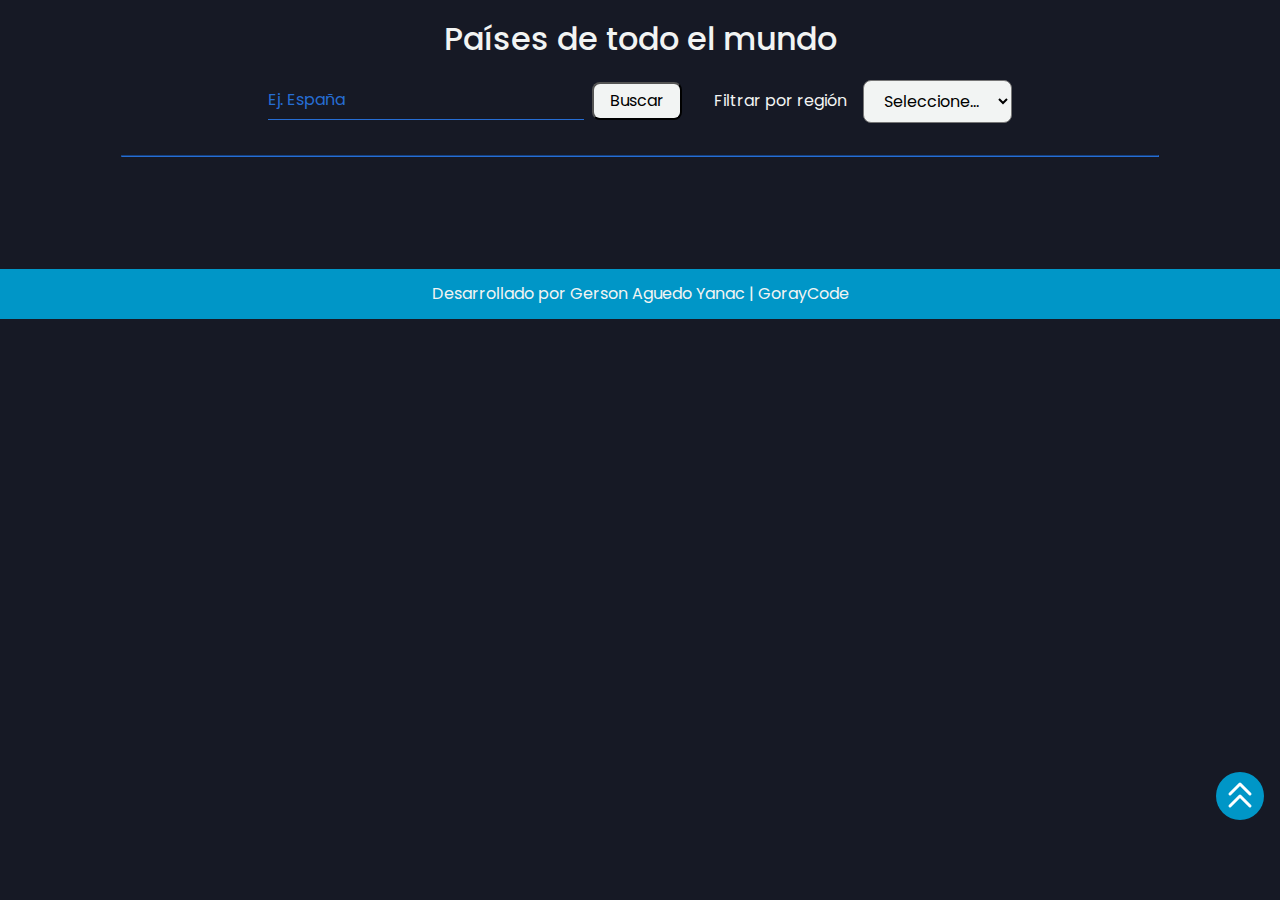
<file: index.html>
<!DOCTYPE html>
<html lang="en">
  <head>
    <meta charset="UTF-8" />
    <meta http-equiv="X-UA-Compatible" content="IE=edge" />
    <meta name="viewport" content="width=device-width, initial-scale=1.0" />
    <title>Desafío MERN</title>
    <link rel="stylesheet" href="css/normalize.css" />
    <link rel="preconnect" href="https://fonts.googleapis.com" />
    <link rel="preconnect" href="https://fonts.gstatic.com" crossorigin />
    <link
      href="https://fonts.googleapis.com/css2?family=Poppins:wght@300;400;500&display=swap"
      rel="stylesheet"
    />
    <link rel="stylesheet" href="css/style.css" />
  </head>
  <body>
    <header class="header container" id="header">
      <h1 class="text-center font-bold">
        <a href="index.html">Países de todo el mundo</a>
      </h1>
      <section class="container section section__form-filter">
        <form class="form" action="" autocomplete="off">
          <input
            type="text"
            name="search"
            id="search"
            placeholder="Ej. España"
          />
          <input type="submit" value="Buscar" />
        </form>
        <div class="filter">
          <label for="regio">Filtrar por región</label>
          <select name="region" id="region">
            <option value="#" selected disabled>Seleccione...</option>
            <option value="america">Ámerica</option>
            <option value="asia">Asia</option>
            <option value="europe">Europa</option>
            <option value="oceania">Oceania</option>
          </select>
        </div>
      </section>
      <hr class="container my-5" />
    </header>

    <main class="container cards cards__allcountries"></main>
    <a href="index.html#header" class="container chevrons-up">
      <svg
        xmlns="http://www.w3.org/2000/svg"
        class="icon icon-tabler icon-tabler-chevrons-up"
        viewBox="0 0 24 24"
        stroke-width="1.5"
        stroke="#ffffff"
        fill="none"
        stroke-linecap="round"
        stroke-linejoin="round"
      >
        <path stroke="none" d="M0 0h24v24H0z" fill="none" />
        <polyline points="7 11 12 6 17 11" />
        <polyline points="7 17 12 12 17 17" />
      </svg>
    </a>
    <footer class="footer">
      <p class="text-center">
        Desarrollado por Gerson Aguedo Yanac | GorayCode
      </p>
    </footer>
    <script src="js/main.js" type="module"></script>
  </body>
</html>
</file>
<file: css/style.css>
:root {
  --font: "Poppins", sans-serif;
  --blue-dark: #161925;
  --blue-bold: #03045e;
  --blue-medium: #266dd3;
  --sky-blue: #0096c7;
  --white: #f2f4f3;
}

*,
*::before,
*::after {
  box-sizing: border-box;
  padding: 0;
  margin: 0;
}

::-webkit-scrollbar {
  width: 0.8rem;
}

::-webkit-scrollbar-track {
  background-color: var(--blue-dark);
}

::-webkit-scrollbar-thumb {
  background-color: var(--white);
  border-radius: 5rem;
}

html {
  box-sizing: inherit;
  padding: inherit;
  margin: inherit;
  scroll-behavior: smooth;
}
body {
  background-color: var(--blue-dark);
  font-family: var(--font);
  color: var(--white);
}

img {
  width: 100%;
  height: auto;
  object-fit: cover;
  display: block;
}

h1 a {
  color: var(--white);
  text-decoration: none;
}

.container {
  width: 90%;
  max-width: 1200px;
  margin: 0 auto;
}

.font-bold {
  font-weight: 500;
}

.font-medium {
  font-weight: 400;
}

.font-light {
  font-weight: 300;
}

.text-center {
  text-align: center;
}
.text-silver {
  color: grey;
}

.hidden {
  display: none;
}
.show {
  display: block;
}

.section__form-filter {
  display: flex;
  flex-direction: column;
  justify-content: center;
  align-items: center;
  gap: 2rem;
}

@media (min-width: 768px) {
  .section__form-filter {
    flex-direction: row;
  }
}

.form {
  display: flex;
  flex-wrap: wrap;
  gap: 0.5rem;
}

input[type="text"] {
  padding: 0.5rem 0;
  background-color: transparent;
  border-top: none;
  border-left: none;
  border-right: none;
  border-bottom: 1px solid var(--blue-medium);
  color: var(--white);
}

input[type="text"]::placeholder {
  color: var(--blue-medium);
}

input[type="text"]:focus {
  outline: none;
  border-bottom: 1px solid var(--sky-blue);
}

input[type="text"]:focus::placeholder {
  color: var(--sky-blue);
}

input[type="submit"] {
  background-color: var(--white);
  padding: 0.5rem 1rem;
  border-radius: 0.5rem;
  transition: background-color 250ms ease-in-out;
}

input[type="submit"]:hover {
  background-color: var(--sky-blue);
}

.filter {
  display: flex;
  align-items: center;
  gap: 1rem;
}

.filter select {
  background-color: var(--white);
  padding: 0.5rem 1rem;
  border-radius: 0.5rem;
  transition: background-color 250ms ease-in-out;
}

.my-5 {
  margin: 2rem auto;
  border-color: var(--blue-medium);
}

.cards {
  margin: 2rem auto 5rem;
  display: grid;
  grid-template-columns: repeat(auto-fit, minmax(10rem, 18rem));
  gap: 2rem;
  justify-content: center;
  align-items: center;
}
.cards-onecountry {
  display: flex;
  flex-wrap: wrap;
}

.card {
  border: 0.1rem solid var(--sky-blue);
  height: 20rem;
  width: auto;
  border-radius: 0.5rem;
  transition: transform 250ms ease-in-out;
  display: flex;
  flex-direction: column;
}

.card-2 {
  display: flex;
}

.card:hover {
  transform: scale(1.1);
}

.card__img {
  border-top-left-radius: 0.5rem;
  border-top-right-radius: 0.5rem;
  height: 8rem;
}

.card__info {
  padding: 1rem 0.5rem;
  display: flex;
  flex-direction: column;
  gap: 0.5rem;
  font-weight: 300;
}

.card__country {
  align-self: center;
  font-weight: 500;
  font-size: 1.2rem;
}

.card__link {
  background-color: var(--white);
  margin: 0.5rem 0;
  padding: 0.5rem;
  text-align: center;
  text-decoration: none;
  color: var(--sky-blue);
  border-top-right-radius: 0.5rem;
  border-bottom-left-radius: 0.5rem;
}
.card__link:hover {
  box-shadow: 1px 1px 10px var(--white);
}

.footer {
  position: relative;
  bottom: 0;
  width: 100%;
  padding: 1rem 0;
  background-color: var(--sky-blue);
}

.chevrons-up {
  position: fixed;
  bottom: 5rem;
  background-color: var(--sky-blue);
  border-radius: 50%;
  right: 1rem;
  width: 3rem;
  height: 3rem;
}

.message{
  background-color: lightcoral;
  padding: 1rem;
  font-weight: 400;
  font-size: 1.5rem;
}

.card-2 {
  display: grid;
  grid-template-rows: repeat(2, 1fr);
  justify-content: center;
  align-items: center;
  gap: 2rem;
  border: 0.1rem solid var(--sky-blue);
}

@media (min-width: 768px) {
  .card-2 {
    grid-template-rows: none;
    grid-template-columns: repeat(2, 1fr);
  }
}

.card2__img {
  height: 100%;
}

.card2__link {
  background-color: var(--white);
  width: 20rem;
  margin: 0.5rem auto;
  padding: 0.5rem;
  text-align: center;
  text-decoration: none;
  color: var(--sky-blue);
  border-top-right-radius: 0.5rem;
  border-bottom-left-radius: 0.5rem;
}
.card2__link:hover {
  box-shadow: 1px 1px 10px var(--white);
}

.divLoad {
  display: flex;
  place-content: center;
}

.sk-chase {
  width: 40px;
  height: 40px;
  position: relative;
  animation: sk-chase 2.5s infinite linear both;
}

.sk-chase-dot {
  width: 100%;
  height: 100%;
  position: absolute;
  left: 0;
  top: 0;
  animation: sk-chase-dot 2s infinite ease-in-out both;
}

.sk-chase-dot:before {
  content: "";
  display: block;
  width: 25%;
  height: 25%;
  background-color: #fff;
  border-radius: 100%;
  animation: sk-chase-dot-before 2s infinite ease-in-out both;
}

.sk-chase-dot:nth-child(1) {
  animation-delay: -1.1s;
}
.sk-chase-dot:nth-child(2) {
  animation-delay: -1s;
}
.sk-chase-dot:nth-child(3) {
  animation-delay: -0.9s;
}
.sk-chase-dot:nth-child(4) {
  animation-delay: -0.8s;
}
.sk-chase-dot:nth-child(5) {
  animation-delay: -0.7s;
}
.sk-chase-dot:nth-child(6) {
  animation-delay: -0.6s;
}
.sk-chase-dot:nth-child(1):before {
  animation-delay: -1.1s;
}
.sk-chase-dot:nth-child(2):before {
  animation-delay: -1s;
}
.sk-chase-dot:nth-child(3):before {
  animation-delay: -0.9s;
}
.sk-chase-dot:nth-child(4):before {
  animation-delay: -0.8s;
}
.sk-chase-dot:nth-child(5):before {
  animation-delay: -0.7s;
}
.sk-chase-dot:nth-child(6):before {
  animation-delay: -0.6s;
}

@keyframes sk-chase {
  100% {
    transform: rotate(360deg);
  }
}

@keyframes sk-chase-dot {
  80%,
  100% {
    transform: rotate(360deg);
  }
}

@keyframes sk-chase-dot-before {
  50% {
    transform: scale(0.4);
  }
  100%,
  0% {
    transform: scale(1);
  }
}
</file>
